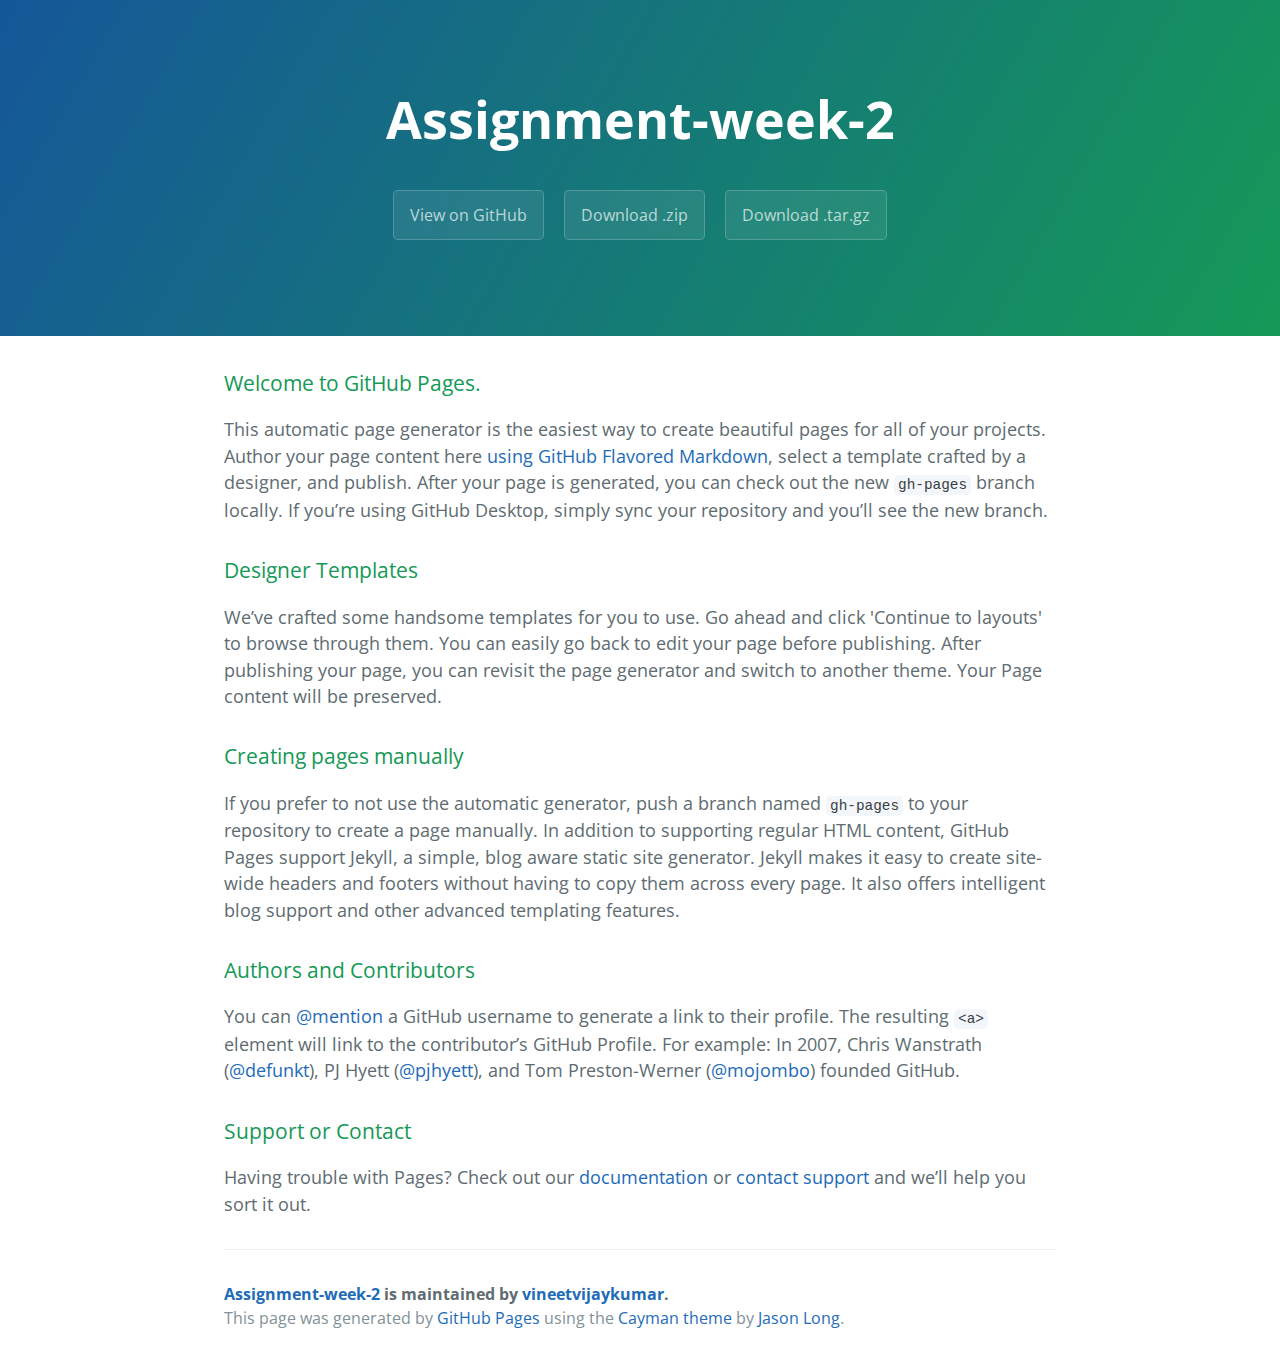
<file: index.html>
<!DOCTYPE html>
<html lang="en-us">
  <head>
    <meta charset="UTF-8">
    <title>Assignment-week-2 by vineetvijaykumar</title>
    <meta name="viewport" content="width=device-width, initial-scale=1">
    <link rel="stylesheet" type="text/css" href="stylesheets/normalize.css" media="screen">
    <link href='https://fonts.googleapis.com/css?family=Open+Sans:400,700' rel='stylesheet' type='text/css'>
    <link rel="stylesheet" type="text/css" href="stylesheets/stylesheet.css" media="screen">
    <link rel="stylesheet" type="text/css" href="stylesheets/github-light.css" media="screen">
  </head>
  <body>
    <section class="page-header">
      <h1 class="project-name">Assignment-week-2</h1>
      <h2 class="project-tagline"></h2>
      <a href="https://github.com/vineetvijaykumar/Assignment-Week-2" class="btn">View on GitHub</a>
      <a href="https://github.com/vineetvijaykumar/Assignment-Week-2/zipball/master" class="btn">Download .zip</a>
      <a href="https://github.com/vineetvijaykumar/Assignment-Week-2/tarball/master" class="btn">Download .tar.gz</a>
    </section>

    <section class="main-content">
      <h3>
<a id="welcome-to-github-pages" class="anchor" href="#welcome-to-github-pages" aria-hidden="true"><span aria-hidden="true" class="octicon octicon-link"></span></a>Welcome to GitHub Pages.</h3>

<p>This automatic page generator is the easiest way to create beautiful pages for all of your projects. Author your page content here <a href="https://guides.github.com/features/mastering-markdown/">using GitHub Flavored Markdown</a>, select a template crafted by a designer, and publish. After your page is generated, you can check out the new <code>gh-pages</code> branch locally. If you’re using GitHub Desktop, simply sync your repository and you’ll see the new branch.</p>

<h3>
<a id="designer-templates" class="anchor" href="#designer-templates" aria-hidden="true"><span aria-hidden="true" class="octicon octicon-link"></span></a>Designer Templates</h3>

<p>We’ve crafted some handsome templates for you to use. Go ahead and click 'Continue to layouts' to browse through them. You can easily go back to edit your page before publishing. After publishing your page, you can revisit the page generator and switch to another theme. Your Page content will be preserved.</p>

<h3>
<a id="creating-pages-manually" class="anchor" href="#creating-pages-manually" aria-hidden="true"><span aria-hidden="true" class="octicon octicon-link"></span></a>Creating pages manually</h3>

<p>If you prefer to not use the automatic generator, push a branch named <code>gh-pages</code> to your repository to create a page manually. In addition to supporting regular HTML content, GitHub Pages support Jekyll, a simple, blog aware static site generator. Jekyll makes it easy to create site-wide headers and footers without having to copy them across every page. It also offers intelligent blog support and other advanced templating features.</p>

<h3>
<a id="authors-and-contributors" class="anchor" href="#authors-and-contributors" aria-hidden="true"><span aria-hidden="true" class="octicon octicon-link"></span></a>Authors and Contributors</h3>

<p>You can <a href="https://help.github.com/articles/basic-writing-and-formatting-syntax/#mentioning-users-and-teams" class="user-mention">@mention</a> a GitHub username to generate a link to their profile. The resulting <code>&lt;a&gt;</code> element will link to the contributor’s GitHub Profile. For example: In 2007, Chris Wanstrath (<a href="https://github.com/defunkt" class="user-mention">@defunkt</a>), PJ Hyett (<a href="https://github.com/pjhyett" class="user-mention">@pjhyett</a>), and Tom Preston-Werner (<a href="https://github.com/mojombo" class="user-mention">@mojombo</a>) founded GitHub.</p>

<h3>
<a id="support-or-contact" class="anchor" href="#support-or-contact" aria-hidden="true"><span aria-hidden="true" class="octicon octicon-link"></span></a>Support or Contact</h3>

<p>Having trouble with Pages? Check out our <a href="https://help.github.com/pages">documentation</a> or <a href="https://github.com/contact">contact support</a> and we’ll help you sort it out.</p>

      <footer class="site-footer">
        <span class="site-footer-owner"><a href="https://github.com/vineetvijaykumar/Assignment-Week-2">Assignment-week-2</a> is maintained by <a href="https://github.com/vineetvijaykumar">vineetvijaykumar</a>.</span>

        <span class="site-footer-credits">This page was generated by <a href="https://pages.github.com">GitHub Pages</a> using the <a href="https://github.com/jasonlong/cayman-theme">Cayman theme</a> by <a href="https://twitter.com/jasonlong">Jason Long</a>.</span>
      </footer>

    </section>

  
  </body>
</html>
</file>
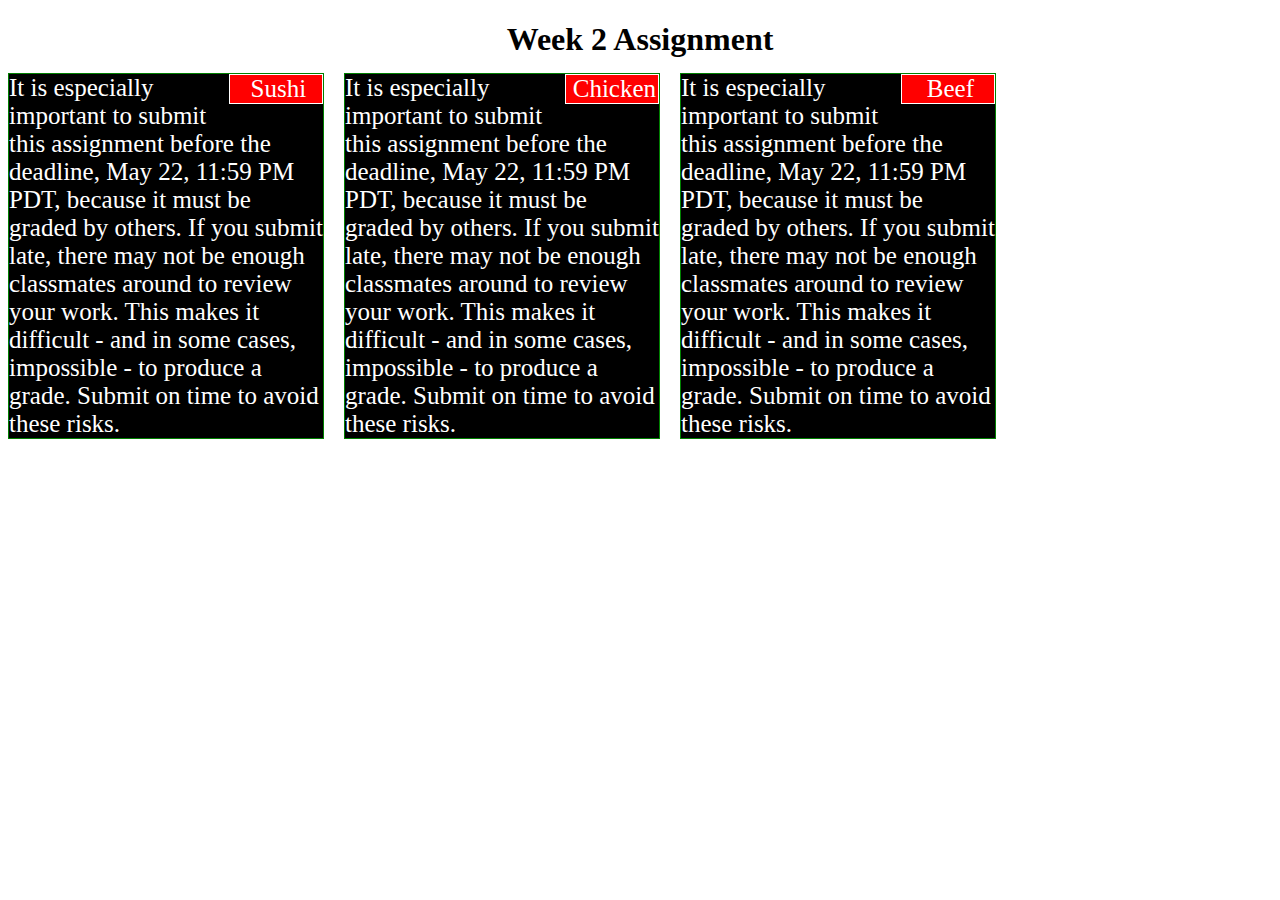
<file: module2_solution/index.html>
<!DOCTYPE html>
<html>
<head>
<link type="text/css" rel="stylesheet" href="style/style.css" />
<meta charset="utf-8">
<meta name="viewport" content="width=device-width, initial-scale=1">


<title>Week 2 Assignment</title>

</head>
<body>
<h1>Week 2 Assignment</h1>

<div class="row">
  
  
  <div class="col-lg-3 col-md-5 col-sm-12" > <p class = "header">Sushi</p> <p>  It is especially important to submit this assignment before the deadline, May 22, 11:59 PM PDT, because it must be graded by others. If you submit late, there may not be enough classmates around to review your work. This makes it difficult - and in some cases, impossible - to produce a grade. Submit on time to avoid these risks.</p> </div>

  
  <div class="col-lg-3 col-md-5 col-sm-12"> <p class = "header">Chicken</p> <p>It is especially important to submit this assignment before the deadline, May 22, 11:59 PM PDT, because it must be graded by others. If you submit late, there may not be enough classmates around to review your work. This makes it difficult - and in some cases, impossible - to produce a grade. Submit on time to avoid these risks.</p></div>
  
  <div class="col-lg-3 col-md-12 col-sm-12"> <p class = "header">Beef</p> <p>It is especially important to submit this assignment before the deadline, May 22, 11:59 PM PDT, because it must be graded by others. If you submit late, there may not be enough classmates around to review your work. This makes it difficult - and in some cases, impossible - to produce a grade. Submit on time to avoid these risks.</p></div>

</div>

</body>
</html>
</file>
<file: stylesheets/stylesheet.css>
* {
  box-sizing: border-box; }

body {
  padding: 0;
  margin: 0;
  font-family: "Open Sans", "Helvetica Neue", Helvetica, Arial, sans-serif;
  font-size: 16px;
  line-height: 1.5;
  color: #606c71; }

a {
  color: #1e6bb8;
  text-decoration: none; }
  a:hover {
    text-decoration: underline; }

.btn {
  display: inline-block;
  margin-bottom: 1rem;
  color: rgba(255, 255, 255, 0.7);
  background-color: rgba(255, 255, 255, 0.08);
  border-color: rgba(255, 255, 255, 0.2);
  border-style: solid;
  border-width: 1px;
  border-radius: 0.3rem;
  transition: color 0.2s, background-color 0.2s, border-color 0.2s; }
  .btn + .btn {
    margin-left: 1rem; }

.btn:hover {
  color: rgba(255, 255, 255, 0.8);
  text-decoration: none;
  background-color: rgba(255, 255, 255, 0.2);
  border-color: rgba(255, 255, 255, 0.3); }

@media screen and (min-width: 64em) {
  .btn {
    padding: 0.75rem 1rem; } }

@media screen and (min-width: 42em) and (max-width: 64em) {
  .btn {
    padding: 0.6rem 0.9rem;
    font-size: 0.9rem; } }

@media screen and (max-width: 42em) {
  .btn {
    display: block;
    width: 100%;
    padding: 0.75rem;
    font-size: 0.9rem; }
    .btn + .btn {
      margin-top: 1rem;
      margin-left: 0; } }

.page-header {
  color: #fff;
  text-align: center;
  background-color: #159957;
  background-image: linear-gradient(120deg, #155799, #159957); }

@media screen and (min-width: 64em) {
  .page-header {
    padding: 5rem 6rem; } }

@media screen and (min-width: 42em) and (max-width: 64em) {
  .page-header {
    padding: 3rem 4rem; } }

@media screen and (max-width: 42em) {
  .page-header {
    padding: 2rem 1rem; } }

.project-name {
  margin-top: 0;
  margin-bottom: 0.1rem; }

@media screen and (min-width: 64em) {
  .project-name {
    font-size: 3.25rem; } }

@media screen and (min-width: 42em) and (max-width: 64em) {
  .project-name {
    font-size: 2.25rem; } }

@media screen and (max-width: 42em) {
  .project-name {
    font-size: 1.75rem; } }

.project-tagline {
  margin-bottom: 2rem;
  font-weight: normal;
  opacity: 0.7; }

@media screen and (min-width: 64em) {
  .project-tagline {
    font-size: 1.25rem; } }

@media screen and (min-width: 42em) and (max-width: 64em) {
  .project-tagline {
    font-size: 1.15rem; } }

@media screen and (max-width: 42em) {
  .project-tagline {
    font-size: 1rem; } }

.main-content :first-child {
  margin-top: 0; }
.main-content img {
  max-width: 100%; }
.main-content h1, .main-content h2, .main-content h3, .main-content h4, .main-content h5, .main-content h6 {
  margin-top: 2rem;
  margin-bottom: 1rem;
  font-weight: normal;
  color: #159957; }
.main-content p {
  margin-bottom: 1em; }
.main-content code {
  padding: 2px 4px;
  font-family: Consolas, "Liberation Mono", Menlo, Courier, monospace;
  font-size: 0.9rem;
  color: #383e41;
  background-color: #f3f6fa;
  border-radius: 0.3rem; }
.main-content pre {
  padding: 0.8rem;
  margin-top: 0;
  margin-bottom: 1rem;
  font: 1rem Consolas, "Liberation Mono", Menlo, Courier, monospace;
  color: #567482;
  word-wrap: normal;
  background-color: #f3f6fa;
  border: solid 1px #dce6f0;
  border-radius: 0.3rem; }
  .main-content pre > code {
    padding: 0;
    margin: 0;
    font-size: 0.9rem;
    color: #567482;
    word-break: normal;
    white-space: pre;
    background: transparent;
    border: 0; }
.main-content .highlight {
  margin-bottom: 1rem; }
  .main-content .highlight pre {
    margin-bottom: 0;
    word-break: normal; }
.main-content .highlight pre, .main-content pre {
  padding: 0.8rem;
  overflow: auto;
  font-size: 0.9rem;
  line-height: 1.45;
  border-radius: 0.3rem; }
.main-content pre code, .main-content pre tt {
  display: inline;
  max-width: initial;
  padding: 0;
  margin: 0;
  overflow: initial;
  line-height: inherit;
  word-wrap: normal;
  background-color: transparent;
  border: 0; }
  .main-content pre code:before, .main-content pre code:after, .main-content pre tt:before, .main-content pre tt:after {
    content: normal; }
.main-content ul, .main-content ol {
  margin-top: 0; }
.main-content blockquote {
  padding: 0 1rem;
  margin-left: 0;
  color: #819198;
  border-left: 0.3rem solid #dce6f0; }
  .main-content blockquote > :first-child {
    margin-top: 0; }
  .main-content blockquote > :last-child {
    margin-bottom: 0; }
.main-content table {
  display: block;
  width: 100%;
  overflow: auto;
  word-break: normal;
  word-break: keep-all; }
  .main-content table th {
    font-weight: bold; }
  .main-content table th, .main-content table td {
    padding: 0.5rem 1rem;
    border: 1px solid #e9ebec; }
.main-content dl {
  padding: 0; }
  .main-content dl dt {
    padding: 0;
    margin-top: 1rem;
    font-size: 1rem;
    font-weight: bold; }
  .main-content dl dd {
    padding: 0;
    margin-bottom: 1rem; }
.main-content hr {
  height: 2px;
  padding: 0;
  margin: 1rem 0;
  background-color: #eff0f1;
  border: 0; }

@media screen and (min-width: 64em) {
  .main-content {
    max-width: 64rem;
    padding: 2rem 6rem;
    margin: 0 auto;
    font-size: 1.1rem; } }

@media screen and (min-width: 42em) and (max-width: 64em) {
  .main-content {
    padding: 2rem 4rem;
    font-size: 1.1rem; } }

@media screen and (max-width: 42em) {
  .main-content {
    padding: 2rem 1rem;
    font-size: 1rem; } }

.site-footer {
  padding-top: 2rem;
  margin-top: 2rem;
  border-top: solid 1px #eff0f1; }

.site-footer-owner {
  display: block;
  font-weight: bold; }

.site-footer-credits {
  color: #819198; }

@media screen and (min-width: 64em) {
  .site-footer {
    font-size: 1rem; } }

@media screen and (min-width: 42em) and (max-width: 64em) {
  .site-footer {
    font-size: 1rem; } }

@media screen and (max-width: 42em) {
  .site-footer {
    font-size: 0.9rem; } }
</file>
<file: stylesheets/github-light.css>
/*
The MIT License (MIT)

Copyright (c) 2015 GitHub, Inc.

Permission is hereby granted, free of charge, to any person obtaining a copy
of this software and associated documentation files (the "Software"), to deal
in the Software without restriction, including without limitation the rights
to use, copy, modify, merge, publish, distribute, sublicense, and/or sell
copies of the Software, and to permit persons to whom the Software is
furnished to do so, subject to the following conditions:

The above copyright notice and this permission notice shall be included in all
copies or substantial portions of the Software.

THE SOFTWARE IS PROVIDED "AS IS", WITHOUT WARRANTY OF ANY KIND, EXPRESS OR
IMPLIED, INCLUDING BUT NOT LIMITED TO THE WARRANTIES OF MERCHANTABILITY,
FITNESS FOR A PARTICULAR PURPOSE AND NONINFRINGEMENT. IN NO EVENT SHALL THE
AUTHORS OR COPYRIGHT HOLDERS BE LIABLE FOR ANY CLAIM, DAMAGES OR OTHER
LIABILITY, WHETHER IN AN ACTION OF CONTRACT, TORT OR OTHERWISE, ARISING FROM,
OUT OF OR IN CONNECTION WITH THE SOFTWARE OR THE USE OR OTHER DEALINGS IN THE
SOFTWARE.

*/

.pl-c /* comment */ {
  color: #969896;
}

.pl-c1      /* constant, markup.raw, meta.diff.header, meta.module-reference, meta.property-name, support, support.constant, support.variable, variable.other.constant */,
.pl-s .pl-v /* string variable */ {
  color: #0086b3;
}

.pl-e  /* entity */,
.pl-en /* entity.name */ {
  color: #795da3;
}

.pl-s .pl-s1 /* string source */,
.pl-smi      /* storage.modifier.import, storage.modifier.package, storage.type.java, variable.other, variable.parameter.function */ {
  color: #333;
}

.pl-ent /* entity.name.tag */ {
  color: #63a35c;
}

.pl-k /* keyword, storage, storage.type */ {
  color: #a71d5d;
}

.pl-pds              /* punctuation.definition.string, string.regexp.character-class */,
.pl-s                /* string */,
.pl-s .pl-pse .pl-s1 /* string punctuation.section.embedded source */,
.pl-sr               /* string.regexp */,
.pl-sr .pl-cce       /* string.regexp constant.character.escape */,
.pl-sr .pl-sra       /* string.regexp string.regexp.arbitrary-repitition */,
.pl-sr .pl-sre       /* string.regexp source.ruby.embedded */ {
  color: #183691;
}

.pl-v /* variable */ {
  color: #ed6a43;
}

.pl-id /* invalid.deprecated */ {
  color: #b52a1d;
}

.pl-ii /* invalid.illegal */ {
  background-color: #b52a1d;
  color: #f8f8f8;
}

.pl-sr .pl-cce /* string.regexp constant.character.escape */ {
  color: #63a35c;
  font-weight: bold;
}

.pl-ml /* markup.list */ {
  color: #693a17;
}

.pl-mh        /* markup.heading */,
.pl-mh .pl-en /* markup.heading entity.name */,
.pl-ms        /* meta.separator */ {
  color: #1d3e81;
  font-weight: bold;
}

.pl-mq /* markup.quote */ {
  color: #008080;
}

.pl-mi /* markup.italic */ {
  color: #333;
  font-style: italic;
}

.pl-mb /* markup.bold */ {
  color: #333;
  font-weight: bold;
}

.pl-md /* markup.deleted, meta.diff.header.from-file */ {
  background-color: #ffecec;
  color: #bd2c00;
}

.pl-mi1 /* markup.inserted, meta.diff.header.to-file */ {
  background-color: #eaffea;
  color: #55a532;
}

.pl-mdr /* meta.diff.range */ {
  color: #795da3;
  font-weight: bold;
}

.pl-mo /* meta.output */ {
  color: #1d3e81;
}
</file>
<file: module2_solution/style/style.css>
/********** Base styles **********/
* {
  box-sizing: border-box;
}
h1 {
  margin-bottom: 15px;
  text-align: center
}

p {
  margin-right: auto;
  margin-left: auto;
  margin-top: auto;
  margin-bottom: auto; 
  font-family: "Times New Roman", Times, serif;
  font-size: 25px; 
  color: white;
  word-wrap: break-word;
  background-color: black;

}
.header {
  width: 30%;
  text-align: center;
  float: right;
  /*position: absolute;*/
  background-color: red; 
  border: 1px solid white;
  /*top: 0px; */
  /*right: 0px;*/
  padding-left: 5px;



}

/* Simple Responsive Framework. */
.row {
  width: 100%;
}





/********** Large devices only **********/
  @media (min-width: 992px) {
  .col-lg-1, .col-lg-2, .col-lg-3, .col-lg-4, .col-lg-5, .col-lg-6, .col-lg-7, .col-lg-8, .col-lg-9, .col-lg-10, .col-lg-11, .col-lg-12 {
    float: left;
    border: 1px solid green;
    margin-right: 20px;

  }
  .col-lg-1 {
    width: 8.33%;
  }
  .col-lg-2 {
    width: 16.66%;
  }
  .col-lg-3 {
    width: 25%;
    position: relative;

  }
  .col-lg-4 {
    width: 33.33%;
  }
  .col-lg-5 {
    width: 41.66%;

  }
  .col-lg-6 {
    width: 50%;

  }
  .col-lg-7 {
    width: 58.33%;
  }
  .col-lg-8 {
    width: 66.66%;
  }
  .col-lg-9 {
    width: 74.99%;
  }
  .col-lg-10 {
    width: 83.33%;
  }
  .col-lg-11 {
    width: 91.66%;
  }
  .col-lg-12 {
    width: 100%;
  }
}

/********** Medium devices only **********/
@media (min-width: 768px) and (max-width: 991px) {
  .col-md-1, .col-md-2, .col-md-3, .col-md-4, .col-md-5, .col-md-6, .col-md-7, .col-md-8, .col-md-9, .col-md-10, .col-md-11, .col-md-12 {
    float: left;
    border: 1px solid green;
    margin-right: 10px
  }
  .col-md-1 {
    width: 8.33%;
  }
  .col-md-2 {
    width: 16.66%;
  }
  .col-md-3 {
    width: 25%;
  }
  .col-md-4 {
    width: 33.33%;
  }
  .col-md-5 {
    width: 48.66%;
        position: relative;

  }
  .col-md-6 {
    width: 50%;

  }
  .col-md-7 {
    width: 58.33%;
  }
  .col-md-8 {
    width: 66.66%;
  }
  .col-md-9 {
    width: 74.99%;
  }
  .col-md-10 {
    width: 83.33%;
  }
  .col-md-11 {
    width: 91.66%;
  }
  .col-md-12 {
    width: 100%;
    margin-top: 40px; 
    position: relative;
  }
}


@media (max-width: 767px) {
  .col-sm-1, .col-sm-2, .col-sm-3, .col-sm-4, .col-sm-5, .col-sm-6, .col-sm-7, .col-sm-8, .col-sm-9, .col-sm-10, .col-sm-11, .col-sm-12 {
    float: left;
    border: 1px solid green;
  }
  .col-sm-1 {
    width: 8.33%;
  }
  .col-sm-2 {
    width: 16.66%;
  }
  .col-sm-3 {
    width: 25%;
  }
  .col-sm-4 {
    width: 33.33%;
  }
  .col-sm-5 {
    width: 48.66%;
  }
  .col-sm-6 {
    width: 50%;
  }
  .col-sm-7 {
    width: 58.33%;
  }
  .col-sm-8 {
    width: 66.66%;
  }
  .col-sm-9 {
    width: 74.99%;
  }
  .col-sm-10 {
    width: 83.33%;
  }
  .col-sm-11 {
    width: 91.66%;
  }
  .col-sm-12 {
    width: 100%;
    position: relative;
    margin-top: 40px
  }
}

</style>
</file>
